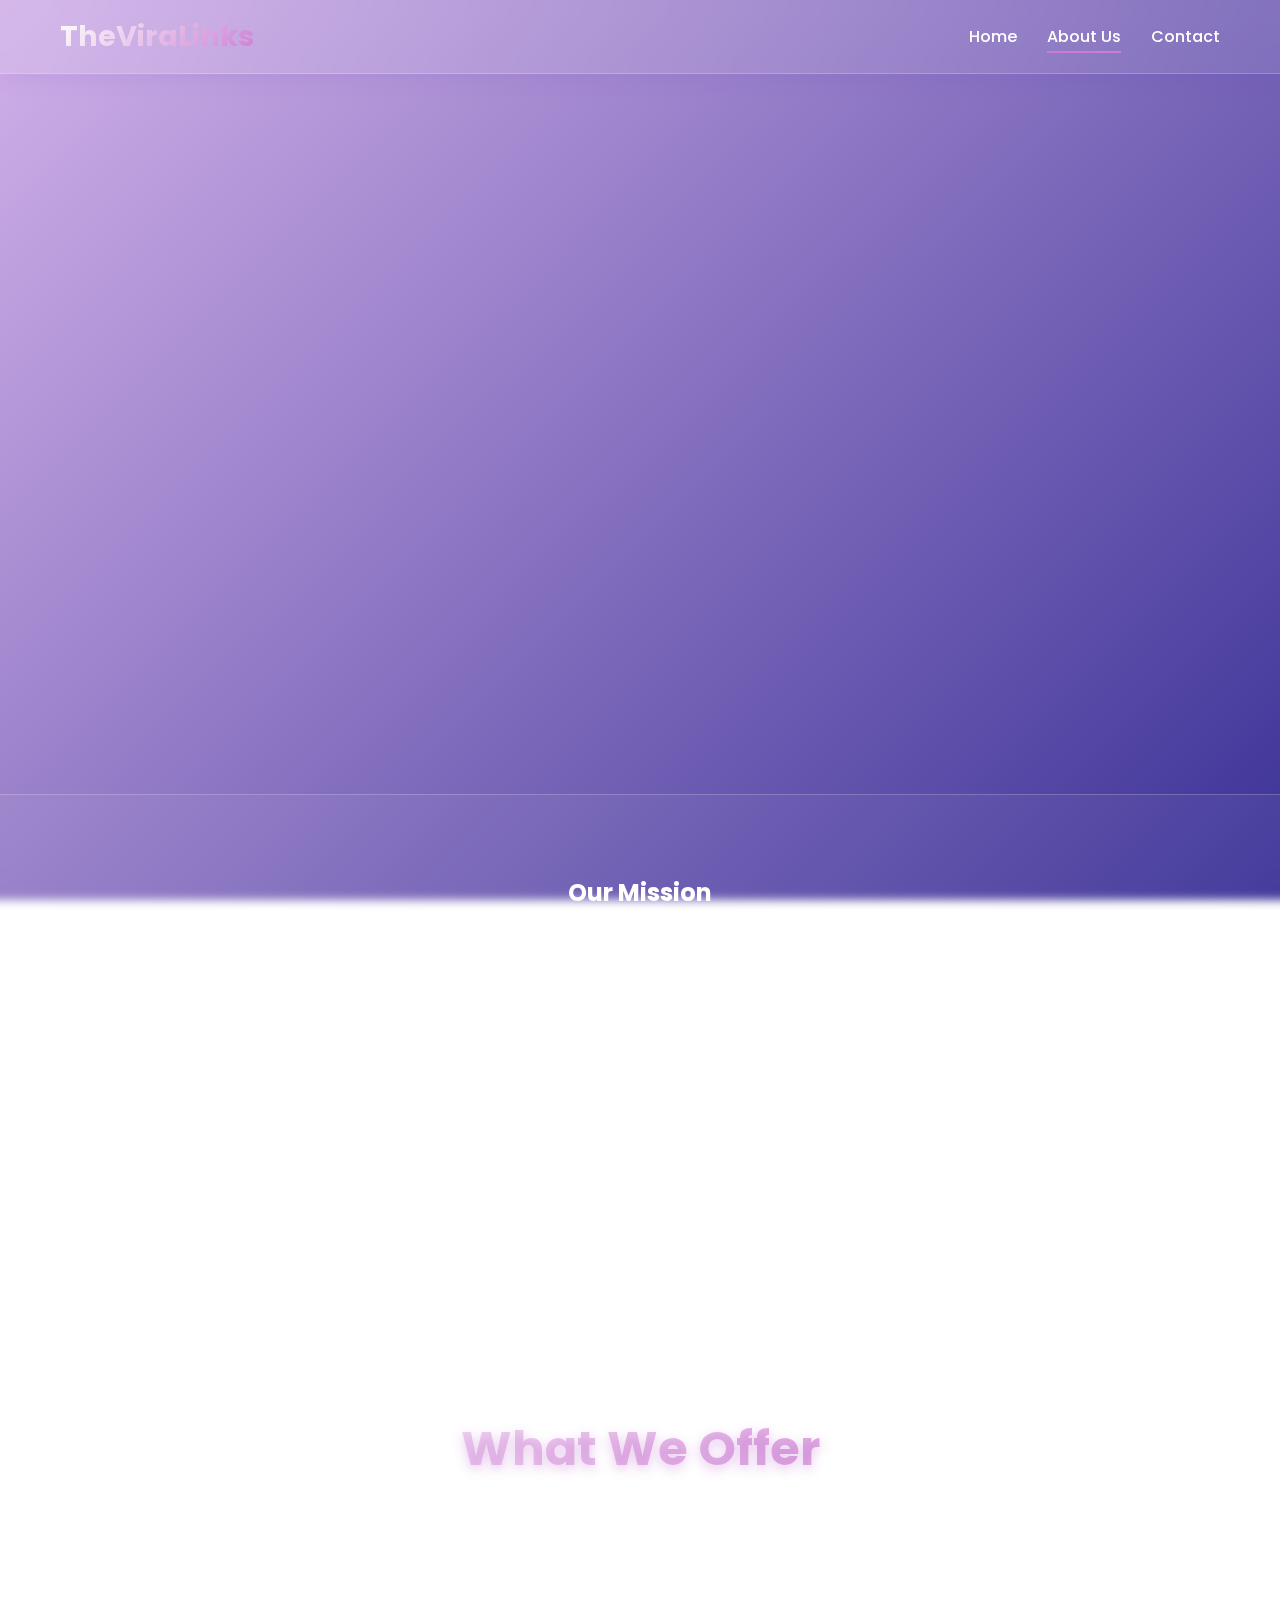
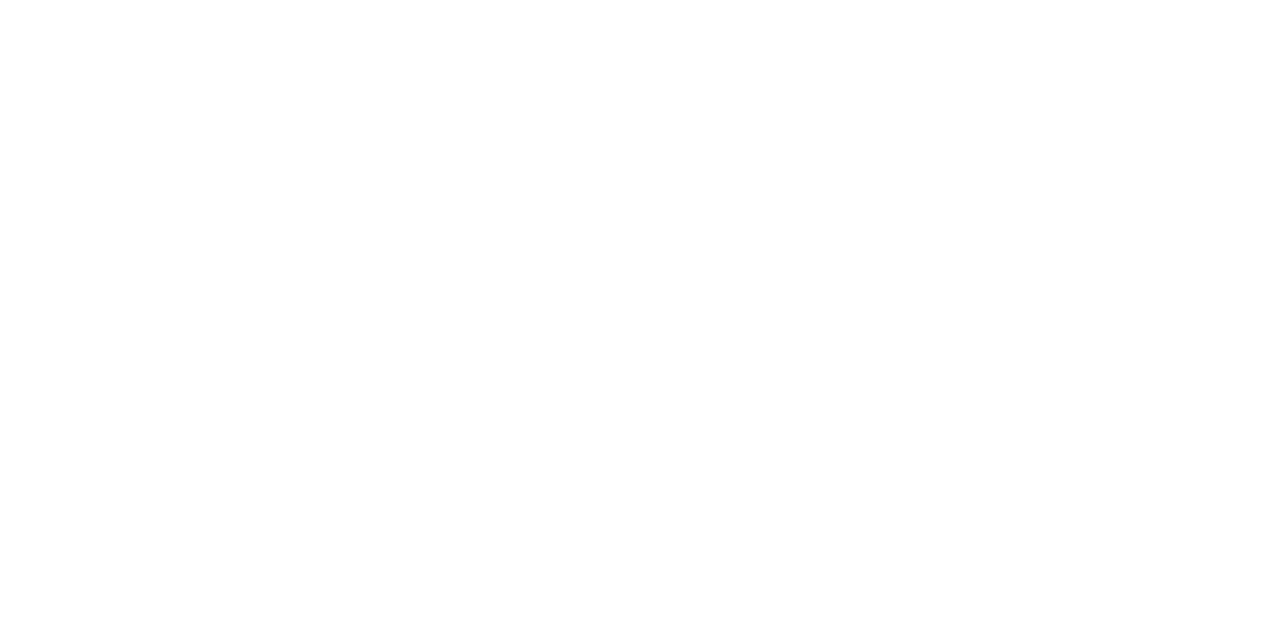
<file: about.html>
<!DOCTYPE html>
<html lang="fr">
<head>
    <meta charset="UTF-8">
    <meta name="viewport" content="width=device-width, initial-scale=1.0">
    <meta name="description" content="About TheViraLinks - Learn about our mission and team">
    <title>TheViraLinks - About Us</title>
    <link rel="preconnect" href="https://fonts.googleapis.com">
    <link rel="preconnect" href="https://fonts.gstatic.com" crossorigin>
    <link href="https://fonts.googleapis.com/css2?family=Poppins:wght@300;400;500;600;700&display=swap" rel="stylesheet">
    <link rel="stylesheet" href="./src/style.css">
</head>
<body>
    <!-- Navbar -->
    <nav class="navbar">
        <div class="container">
            <div class="logo">TheViraLinks</div>
            <ul class="nav-links" id="navLinks">
                <li><a href="index.html">Home</a></li>
                <li><a href="about.html" class="active">About Us</a></li>
                <li><a href="contact.html">Contact</a></li>
            </ul>
            <div class="hamburger" id="hamburger">
                <span></span>
                <span></span>
                <span></span>
            </div>
        </div>
    </nav>

    <!-- About Hero -->
    <section class="about-hero">
        <div class="container">
            <h1>About TheViraLinks</h1>
            <p>Your trusted partner in digital growth</p>
        </div>
    </section>

    <!-- Mission Section -->
    <section class="mission">
        <div class="container">
            <div class="mission-content">
                <h2>Our Mission</h2>
                <p>Our mission is to help brands connect with their consumers the right way by using influencer marketing to create meaningful, engaging, and culturally relevant content.</p>
            </div>
        </div>
    </section>

    <!-- Goals Section -->
    <section class="mission">
        <div class="container">
            <div class="mission-content">
                <h2>Our Goals</h2>
                <p>We're building an ecosystem of influence where brands that upgrade people's lives are highlighted, creators can thrive without compromise, and every piece of content they engage with combines purpose, ethics, and inspiration.</p>
            </div>
        </div>
    </section>

    <!-- What We Offer Section -->
    <section class="services">
        <div class="container">
            <h2 class="section-title">What We Offer</h2>
            <div class="services-grid">
                <div class="card">
                    <div class="card-icon">
                        <svg xmlns="http://www.w3.org/2000/svg" width="48" height="48" viewBox="0 0 24 24" fill="none" stroke="currentColor" stroke-width="2" stroke-linecap="round" stroke-linejoin="round">
                            <path d="M17 21v-2a4 4 0 0 0-4-4H5a4 4 0 0 0-4 4v2"/>
                            <circle cx="9" cy="7" r="4"/>
                            <path d="M23 21v-2a4 4 0 0 0-3-3.87"/>
                            <path d="M16 3.13a4 4 0 0 1 0 7.75"/>
                        </svg>
                    </div>
                    <h3>Reach New Audiences</h3>
                    <p>We help your brand get in touch with more people, connecting you with the right audience in an authentic and meaningful way.</p>
                </div>

                <div class="card">
                    <div class="card-icon">
                        <svg xmlns="http://www.w3.org/2000/svg" width="48" height="48" viewBox="0 0 24 24" fill="none" stroke="currentColor" stroke-width="2" stroke-linecap="round" stroke-linejoin="round">
                            <path d="M22 11.08V12a10 10 0 1 1-5.93-9.14"/>
                            <polyline points="22 4 12 14.01 9 11.01"/>
                        </svg>
                    </div>
                    <h3>Build Trust & Credibility</h3>
                    <p>By partnering with influencers your audience already follows and respects, your brand instantly feels trustworthy, relatable, and genuinely recommended.</p>
                </div>

                <div class="card">
                    <div class="card-icon">
                        <svg xmlns="http://www.w3.org/2000/svg" width="48" height="48" viewBox="0 0 24 24" fill="none" stroke="currentColor" stroke-width="2" stroke-linecap="round" stroke-linejoin="round">
                            <rect x="2" y="7" width="20" height="14" rx="2" ry="2"/>
                            <path d="M16 21V5a2 2 0 0 0-2-2h-4a2 2 0 0 0-2 2v16"/>
                        </svg>
                    </div>
                    <h3>Full Campaign Management</h3>
                    <p>From finding the right creators to handling every detail of the campaign, we take care of the process so you can focus on your brand while seeing real, measurable results.</p>
                </div>
            </div>
        </div>
    </section>

    <!-- Footer -->
    <footer class="footer">
        <div class="container">
            <p>&copy; 2025 TheViraLinks</p>
            <div class="social-icons">
                <a href="https://instagram.com" target="_blank" aria-label="Instagram" class="social-icon">
                    <svg xmlns="http://www.w3.org/2000/svg" width="24" height="24" viewBox="0 0 24 24" fill="none" stroke="currentColor" stroke-width="2" stroke-linecap="round" stroke-linejoin="round">
                        <rect x="2" y="2" width="20" height="20" rx="5" ry="5"/>
                        <path d="M16 11.37A4 4 0 1 1 12.63 8 4 4 0 0 1 16 11.37z"/>
                        <line x1="17.5" y1="6.5" x2="17.51" y2="6.5"/>
                    </svg>
                </a>
                <a href="https://linkedin.com" target="_blank" aria-label="LinkedIn" class="social-icon">
                    <svg xmlns="http://www.w3.org/2000/svg" width="24" height="24" viewBox="0 0 24 24" fill="none" stroke="currentColor" stroke-width="2" stroke-linecap="round" stroke-linejoin="round">
                        <path d="M16 8a6 6 0 0 1 6 6v7h-4v-7a2 2 0 0 0-2-2 2 2 0 0 0-2 2v7h-4v-7a6 6 0 0 1 6-6z"/>
                        <rect x="2" y="9" width="4" height="12"/>
                        <circle cx="4" cy="4" r="2"/>
                    </svg>
                </a>
            </div>
        </div>
    </footer>

    <script src="./src/script.js"></script>
</body>
</html>
</file>
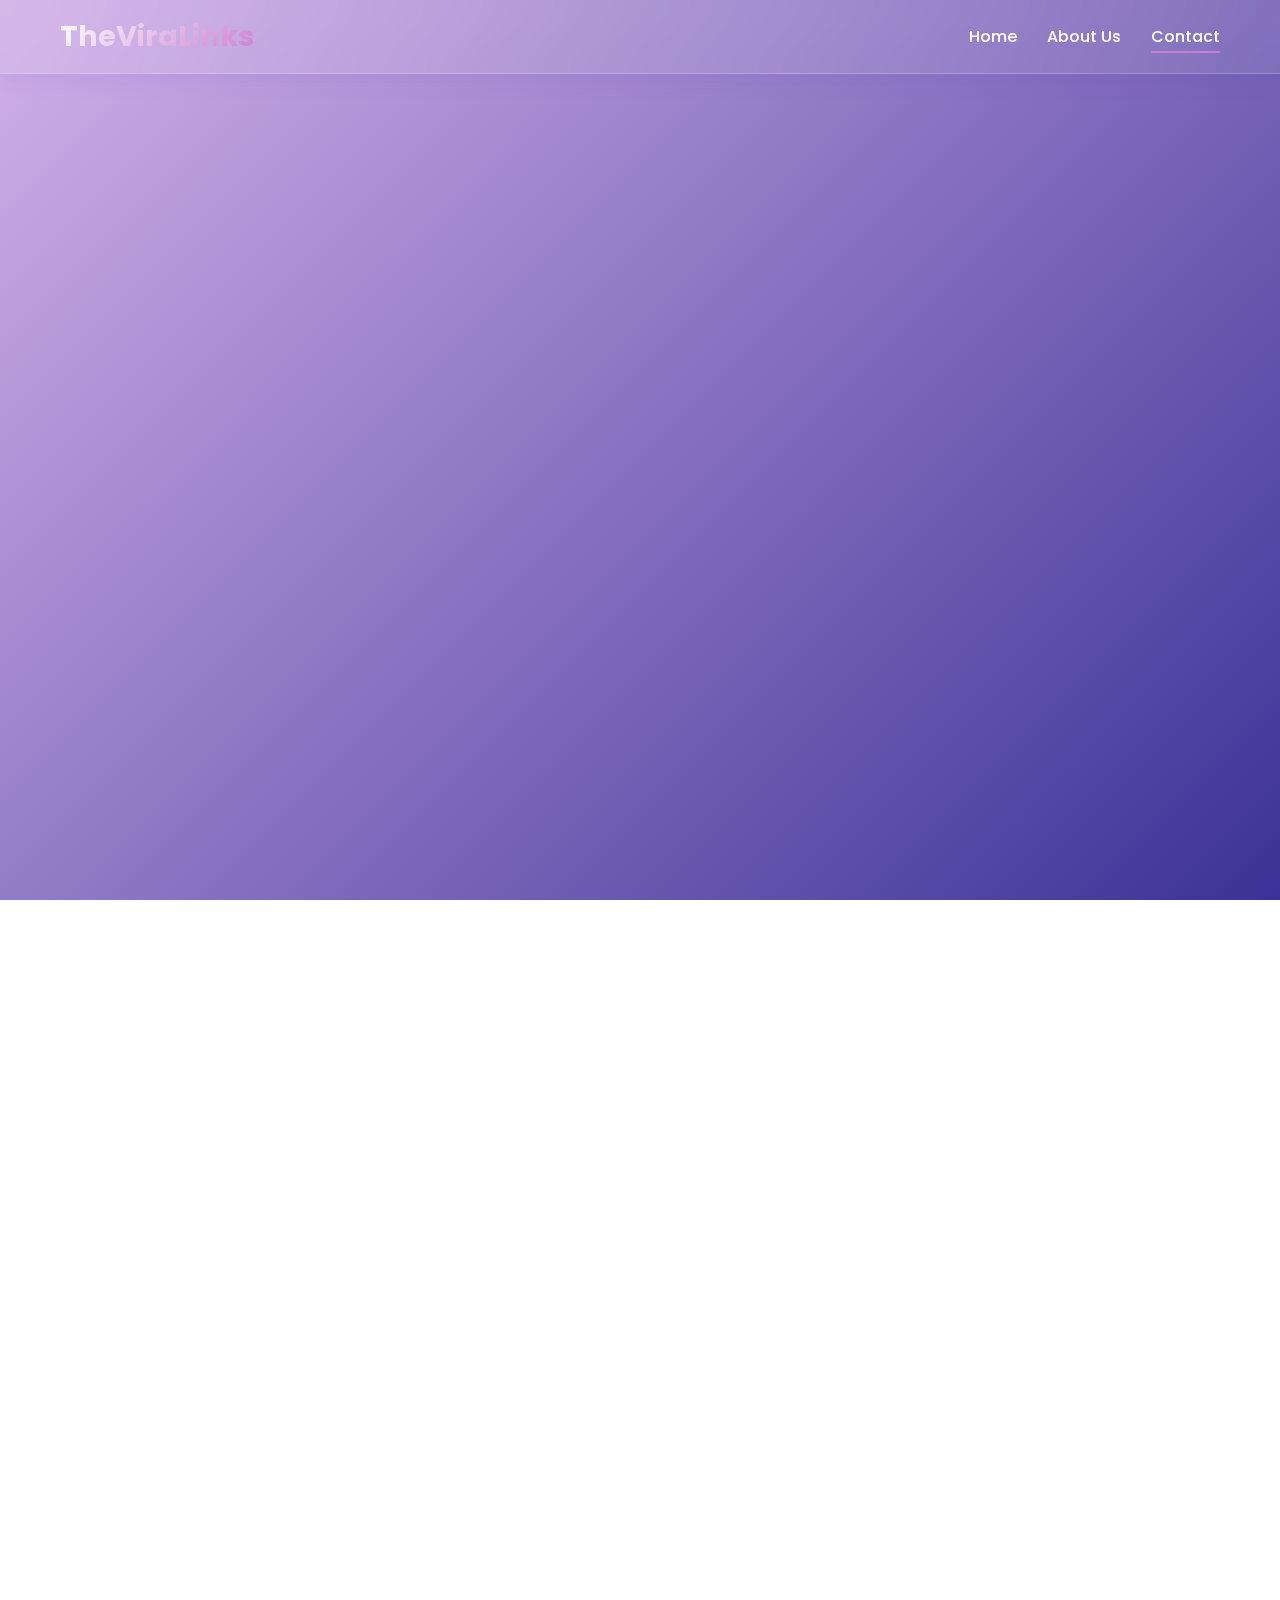
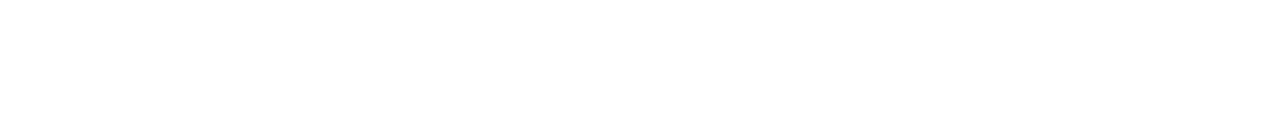
<file: contact.html>
<!DOCTYPE html>
<html lang="fr">
<head>
    <meta charset="UTF-8">
    <meta name="viewport" content="width=device-width, initial-scale=1.0">
    <meta name="description" content="Contact TheViraLinks - Get in touch with us">
    <title>TheViraLinks - Contact</title>
    <link rel="preconnect" href="https://fonts.googleapis.com">
    <link rel="preconnect" href="https://fonts.gstatic.com" crossorigin>
    <link href="https://fonts.googleapis.com/css2?family=Poppins:wght@300;400;500;600;700&display=swap" rel="stylesheet">
    <link rel="stylesheet" href="./src/style.css">
</head>
<body>
    <!-- Navbar -->
    <nav class="navbar">
        <div class="container">
            <div class="logo">TheViraLinks</div>
            <ul class="nav-links" id="navLinks">
                <li><a href="index.html">Home</a></li>
                <li><a href="about.html">About Us</a></li>
                <li><a href="contact.html" class="active">Contact</a></li>
            </ul>
            <div class="hamburger" id="hamburger">
                <span></span>
                <span></span>
                <span></span>
            </div>
        </div>
    </nav>

    <!-- Contact Hero -->
    <section class="contact-hero">
        <div class="container">
            <h1>Get In Touch</h1>
            <p>Let's create something amazing together</p>
        </div>
    </section>

    <!-- Contact Form Section -->
    <section class="contact-section">
        <div class="container">
            <div class="contact-wrapper">
                <form class="contact-form card">
                    <h2>Send us a message</h2>
                    <div class="form-group">
                        <input type="text" id="name" name="name" placeholder="Your Name" required>
                    </div>
                    <div class="form-group">
                        <input type="email" id="email" name="email" placeholder="Your Email" required>
                    </div>
                    <div class="form-group">
                        <textarea id="message" name="message" rows="6" placeholder="Your Message" required></textarea>
                    </div>
                    <button type="submit" class="btn-submit">Send</button>
                </form>

                <div class="contact-info">
                    <div class="card info-card">
                        <h3>Connect With Us</h3>
                        <p>Follow us on social media to stay updated with the latest trends and insights.</p>
                        <div class="social-icons-large">
                            <a href="https://instagram.com" target="_blank" aria-label="Instagram" class="social-icon">
                                <svg xmlns="http://www.w3.org/2000/svg" width="32" height="32" viewBox="0 0 24 24" fill="none" stroke="currentColor" stroke-width="2" stroke-linecap="round" stroke-linejoin="round">
                                    <rect x="2" y="2" width="20" height="20" rx="5" ry="5"/>
                                    <path d="M16 11.37A4 4 0 1 1 12.63 8 4 4 0 0 1 16 11.37z"/>
                                    <line x1="17.5" y1="6.5" x2="17.51" y2="6.5"/>
                                </svg>
                            </a>
                            <a href="https://linkedin.com" target="_blank" aria-label="LinkedIn" class="social-icon">
                                <svg xmlns="http://www.w3.org/2000/svg" width="32" height="32" viewBox="0 0 24 24" fill="none" stroke="currentColor" stroke-width="2" stroke-linecap="round" stroke-linejoin="round">
                                    <path d="M16 8a6 6 0 0 1 6 6v7h-4v-7a2 2 0 0 0-2-2 2 2 0 0 0-2 2v7h-4v-7a6 6 0 0 1 6-6z"/>
                                    <rect x="2" y="9" width="4" height="12"/>
                                    <circle cx="4" cy="4" r="2"/>
                                </svg>
                            </a>
                        </div>
                    </div>
                </div>
            </div>
        </div>
    </section>

    <!-- Footer -->
    <footer class="footer">
        <div class="container">
            <p>&copy; 2025 TheViraLinks</p>
            <div class="social-icons">
                <a href="https://instagram.com" target="_blank" aria-label="Instagram" class="social-icon">
                    <svg xmlns="http://www.w3.org/2000/svg" width="24" height="24" viewBox="0 0 24 24" fill="none" stroke="currentColor" stroke-width="2" stroke-linecap="round" stroke-linejoin="round">
                        <rect x="2" y="2" width="20" height="20" rx="5" ry="5"/>
                        <path d="M16 11.37A4 4 0 1 1 12.63 8 4 4 0 0 1 16 11.37z"/>
                        <line x1="17.5" y1="6.5" x2="17.51" y2="6.5"/>
                    </svg>
                </a>
                <a href="https://linkedin.com" target="_blank" aria-label="LinkedIn" class="social-icon">
                    <svg xmlns="http://www.w3.org/2000/svg" width="24" height="24" viewBox="0 0 24 24" fill="none" stroke="currentColor" stroke-width="2" stroke-linecap="round" stroke-linejoin="round">
                        <path d="M16 8a6 6 0 0 1 6 6v7h-4v-7a2 2 0 0 0-2-2 2 2 0 0 0-2 2v7h-4v-7a6 6 0 0 1 6-6z"/>
                        <rect x="2" y="9" width="4" height="12"/>
                        <circle cx="4" cy="4" r="2"/>
                    </svg>
                </a>
            </div>
        </div>
    </footer>

    <script src="./src/script.js"></script>
</body>
</html>
</file>
<file: src/style.css>
/* ===== Reset & Base Styles ===== */
* {
    margin: 0;
    padding: 0;
    box-sizing: border-box;
}

:root {
    --gradient-start: #d2b0e9;
    --gradient-end: #3b3297;
    --glass-pink: #cd7dd1;
    --glass-purple: #b551c7;
    --glass-deep: #6533bd;
    --white: #ffffff;
    --white-transparent: rgba(255, 255, 255, 0.1);
    --white-semi: rgba(255, 255, 255, 0.15);
    --white-border: rgba(255, 255, 255, 0.2);
}

body {
    font-family: 'Poppins', sans-serif;
    background: linear-gradient(135deg, var(--gradient-start) 0%, var(--gradient-end) 100%);
    background-attachment: fixed;
    color: var(--white);
    overflow-x: hidden;
    min-height: 100vh;
}

.container {
    max-width: 1200px;
    margin: 0 auto;
    padding: 0 20px;
}

/* ===== Glassmorphism Card Style ===== */
.card {
    background: linear-gradient(135deg,
        rgba(255, 255, 255, 0.1) 0%,
        rgba(255, 255, 255, 0.05) 100%);
    backdrop-filter: blur(15px);
    -webkit-backdrop-filter: blur(15px);
    border-radius: 24px;
    border: 1px solid var(--white-border);
    padding: 35px;
    transition: all 0.4s cubic-bezier(0.4, 0, 0.2, 1);
    opacity: 0;
    transform: translateY(30px);
    box-shadow: 0 8px 32px rgba(101, 51, 189, 0.1);
    position: relative;
    overflow: hidden;
}

.card::before {
    content: '';
    position: absolute;
    top: 0;
    left: 0;
    right: 0;
    height: 1px;
    background: linear-gradient(90deg,
        transparent 0%,
        rgba(255, 255, 255, 0.3) 50%,
        transparent 100%);
}

.card.fade-in {
    opacity: 1;
    transform: translateY(0);
}

.card:hover {
    transform: translateY(-12px) scale(1.02);
    box-shadow: 0 25px 70px rgba(181, 81, 199, 0.4);
    border-color: var(--glass-purple);
    background: linear-gradient(135deg,
        rgba(205, 125, 209, 0.15) 0%,
        rgba(181, 81, 199, 0.1) 100%);
}

/* ===== Navbar ===== */
.navbar {
    position: sticky;
    top: 0;
    z-index: 1000;
    background: linear-gradient(135deg,
        rgba(255, 255, 255, 0.12) 0%,
        rgba(255, 255, 255, 0.08) 100%);
    backdrop-filter: blur(20px);
    -webkit-backdrop-filter: blur(20px);
    border-bottom: 1px solid var(--white-border);
    padding: 15px 0;
    box-shadow: 0 4px 24px rgba(101, 51, 189, 0.1);
}

.navbar .container {
    display: flex;
    justify-content: space-between;
    align-items: center;
}

.logo {
    font-size: 1.8rem;
    font-weight: 700;
    background: linear-gradient(135deg, var(--white) 0%, var(--glass-pink) 100%);
    -webkit-background-clip: text;
    -webkit-text-fill-color: transparent;
    background-clip: text;
    cursor: pointer;
}

.nav-links {
    display: flex;
    list-style: none;
    gap: 30px;
}

.nav-links a {
    color: var(--white);
    text-decoration: none;
    font-weight: 500;
    transition: all 0.3s ease;
    position: relative;
}

.nav-links a::after {
    content: '';
    position: absolute;
    width: 0;
    height: 2px;
    bottom: -5px;
    left: 0;
    background: var(--glass-pink);
    transition: width 0.3s ease;
}

.nav-links a:hover::after,
.nav-links a.active::after {
    width: 100%;
}

.hamburger {
    display: none;
    flex-direction: column;
    gap: 5px;
    cursor: pointer;
}

.hamburger span {
    width: 25px;
    height: 3px;
    background: var(--white);
    border-radius: 2px;
    transition: all 0.3s ease;
}

/* ===== Hero Section ===== */
.hero,
.about-hero,
.contact-hero {
    min-height: 80vh;
    display: flex;
    align-items: center;
    justify-content: center;
    text-align: center;
    padding: 100px 20px 80px;
}

.hero h1,
.about-hero h1,
.contact-hero h1 {
    font-size: 4rem;
    font-weight: 700;
    margin-bottom: 20px;
    opacity: 0;
    animation: fadeInUp 1s ease forwards;
    line-height: 1.2;
}

.hero p,
.about-hero p,
.contact-hero p {
    font-size: 1.5rem;
    margin-bottom: 40px;
    opacity: 0;
    animation: fadeInUp 1s ease 0.2s forwards;
    color: rgba(255, 255, 255, 0.9);
}

/* ===== Buttons - Existing CTA and Submit ===== */
.btn-cta,
.btn-submit {
    display: inline-block;
    background: linear-gradient(135deg,
        rgba(205, 125, 209, 0.3) 0%,
        rgba(181, 81, 199, 0.25) 100%);
    backdrop-filter: blur(10px);
    color: var(--white);
    padding: 16px 45px;
    border-radius: 50px;
    text-decoration: none;
    font-weight: 600;
    font-size: 1.1rem;
    border: 2px solid rgba(255, 255, 255, 0.3);
    transition: all 0.4s cubic-bezier(0.4, 0, 0.2, 1);
    cursor: pointer;
    opacity: 0;
    animation: fadeInUp 1s ease 0.4s forwards;
    position: relative;
    overflow: hidden;
}

.btn-cta::before,
.btn-submit::before {
    content: '';
    position: absolute;
    top: 50%;
    left: 50%;
    width: 0;
    height: 0;
    border-radius: 50%;
    background: rgba(255, 255, 255, 0.1);
    transform: translate(-50%, -50%);
    transition: width 0.6s ease, height 0.6s ease;
}

.btn-cta:hover::before,
.btn-submit:hover::before {
    width: 300px;
    height: 300px;
}

.btn-cta:hover,
.btn-submit:hover {
    transform: scale(1.05);
    box-shadow: 0 15px 50px rgba(181, 81, 199, 0.5);
    background: linear-gradient(135deg,
        rgba(181, 81, 199, 0.5) 0%,
        rgba(101, 51, 189, 0.4) 100%);
    border-color: var(--glass-purple);
}

.btn-submit {
    width: 100%;
    border: 2px solid rgba(255, 255, 255, 0.3);
}

/* ===== NEW BUTTON STYLE: .btn-primary (for Mission Section CTA) ===== */
.btn-primary {
    display: inline-block;
    background: linear-gradient(45deg, var(--glass-pink), var(--glass-purple)); /* Un dégradé plus solide */
    color: var(--white);
    padding: 16px 45px;
    border-radius: 50px;
    text-decoration: none;
    font-weight: 600;
    font-size: 1.1rem;
    border: none;
    box-shadow: 0 10px 30px rgba(181, 81, 199, 0.4);
    transition: all 0.3s ease;
    margin-top: 25px; /* Espace après le texte */
}

.btn-primary:hover {
    transform: translateY(-5px); /* Léger soulèvement */
    box-shadow: 0 15px 40px rgba(181, 81, 199, 0.6);
}


/* ===== Sections General Styles (Mission added here) ===== */
.services,
.mission, /* Ajouté ici */
.team,
.contact-section {
    padding: 80px 20px;
}

.section-title {
    text-align: center;
    font-size: 3rem;
    font-weight: 700;
    margin-bottom: 60px;
    opacity: 1;
    background: linear-gradient(135deg, var(--white) 0%, var(--glass-pink) 100%);
    -webkit-background-clip: text;
    -webkit-text-fill-color: transparent;
    background-clip: text;
    text-shadow: 0 4px 12px rgba(181, 81, 199, 0.3);
}

.section-title.fade-in {
    animation: fadeInUp 0.8s ease forwards;
}

.services-grid,
.team-grid {
    display: grid;
    grid-template-columns: repeat(auto-fit, minmax(300px, 1fr));
    gap: 30px;
}

.card-icon {
    width: 80px;
    height: 80px;
    background: linear-gradient(135deg,
        rgba(205, 125, 209, 0.2) 0%,
        rgba(181, 81, 199, 0.15) 100%);
    border-radius: 20px;
    display: flex;
    align-items: center;
    justify-content: center;
    margin-bottom: 20px;
    color: var(--glass-pink);
    transition: all 0.3s ease;
    box-shadow: 0 4px 16px rgba(181, 81, 199, 0.2);
}

.card:hover .card-icon {
    transform: scale(1.1) rotate(5deg);
    box-shadow: 0 8px 24px rgba(181, 81, 199, 0.4);
}

.card h3 {
    font-size: 1.5rem;
    font-weight: 600;
    margin-bottom: 15px;
    color: var(--white);
    text-shadow: 0 2px 8px rgba(0, 0, 0, 0.1);
}

.card p {
    font-size: 1rem;
    line-height: 1.6;
    color: rgba(255, 255, 255, 0.95);
    text-shadow: 0 1px 4px rgba(0, 0, 0, 0.1);
}

/* ===== Mission Section (Nouveaux Styles) ===== */
.mission {
    /* Utilise le padding défini dans le groupe de sections ci-dessus */
    text-align: center;
    /* Crée un bloc visuellement distinct avec un effet Glassmorphism léger */
    background: rgba(255, 255, 255, 0.05); 
    backdrop-filter: blur(5px);
    border-top: 1px solid var(--white-border);
    border-bottom: 1px solid var(--white-border);
}

.mission .container {
    max-width: 900px; /* Limite la largeur du texte pour la lisibilité */
}

.mission-text {
    font-size: 1.8rem;
    font-weight: 500;
    margin-bottom: 20px;
    line-height: 1.5;
    /* Dégradé pour le texte clé */
    background: linear-gradient(135deg, var(--white) 0%, var(--glass-pink) 100%);
    -webkit-background-clip: text;
    -webkit-text-fill-color: transparent;
    background-clip: text;
    text-shadow: 0 2px 10px rgba(181, 81, 199, 0.3);
}

.mission p:not(.mission-text) {
    font-size: 1.2rem;
    font-weight: 400;
    margin-bottom: 0;
    color: rgba(255, 255, 255, 0.85);
}

/* ===== NOUVELLE SECTION IMAGE-CTA (Find the right influencer) ===== */
.image-cta-section {
    padding: 80px 20px 0; /* Ajout du padding pour espacer */
    overflow: hidden; /* Empêche le défilement horizontal si l'image déborde */
    display: flex;
    justify-content: center;
    align-items: center;
}

.image-cta-wrapper {
    position: relative;
    max-width: 1000px;
    margin: 0 auto;
    display: flex;
    flex-direction: column;
    align-items: center;
    justify-content: center;
    text-align: center;
}

.cta-text-overlay {
    z-index: 5; /* Assure que le texte est au-dessus de l'image si elle se chevauche */
    margin-bottom: 50px;
}

.cta-text-overlay h2 {
    font-size: 3rem;
    font-weight: 700;
    margin-bottom: 0;
    /* Utilise votre dégradé de texte habituel */
    background: linear-gradient(135deg, var(--white) 0%, var(--glass-pink) 100%);
    -webkit-background-clip: text;
    -webkit-text-fill-color: transparent;
    background-clip: text;
    text-shadow: 0 4px 12px rgba(181, 81, 199, 0.3);
    opacity: 0; /* Pour l'animation JS */
    animation: fadeInUp 1s ease 0.1s forwards; /* Animation d'apparition */
}

.influencer-visual {
    position: relative;
    width: 100%;
    /* RÉDUCTION DE TAILLE */
    max-width: 500px; /* Réduit la largeur max (était 600px) */
    height: 600px; /* Réduit la hauteur (était 700px) */
    /* FIN RÉDUCTION */
    margin-top: -50px; 
    margin-bottom: -150px;
    opacity: 0; 
    transform: translateY(50px);
    transition: opacity 0.8s ease-out, transform 0.8s ease-out;
}

.influencer-visual.fade-in {
    opacity: 1;
    transform: translateY(0);
}

.influencer-visual img {
    width: 100%;
    height: 100%;
    /* OPTIMISATION DE LA QUALITÉ : Fait en sorte que l'image remplisse l'espace */
    object-fit: cover; 
    
    /* FILTRE MAGIQUE STYLISÉ : Réactivé avec un ajustement pour moins d'agressivité */
    filter: hue-rotate(270deg) saturate(1.3) brightness(1.05); 
    
    /* CORRECTION: Désactivation de la transformation 3D qui causait la disparition de l'image */
    /* transform: perspective(1000px) rotateX(5deg) scale(1.1); */ 
    
    box-shadow: 0 40px 80px rgba(181, 81, 199, 0.5);
    /* BORDS ARRONDIS : Augmenté la valeur */
    border-radius: 30px; 
    transition: all 0.8s ease-out; 
}


/* ===== What Makes Us Different Section ===== */
.different {
    padding: 80px 20px;
}

.different-content {
    display: grid;
    grid-template-columns: repeat(auto-fit, minmax(350px, 1fr));
    gap: 40px;
    max-width: 1000px;
    margin: 0 auto;
}

.different-card {
    text-align: center;
}

.different-card h3 {
    font-size: 1.6rem;
    margin-bottom: 20px;
    color: var(--white);
}

.different-card p {
    font-size: 1.05rem;
    line-height: 1.7;
    margin-bottom: 15px;
}

.different-card p:last-child {
    margin-bottom: 0;
}

/* ===== Contact Section ===== */
.contact-wrapper {
    display: grid;
    grid-template-columns: 1fr 1fr;
    gap: 40px;
    align-items: start;
}

.contact-form {
    padding: 40px;
}

.contact-form h2 {
    font-size: 2rem;
    margin-bottom: 30px;
}

.form-group {
    margin-bottom: 20px;
}

.form-group input,
.form-group textarea {
    width: 100%;
    padding: 15px 20px;
    background: var(--white-semi);
    border: 1px solid var(--white-border);
    border-radius: 12px;
    color: var(--white);
    font-family: 'Poppins', sans-serif;
    font-size: 1rem;
    transition: all 0.3s ease;
}

.form-group input::placeholder,
.form-group textarea::placeholder {
    color: rgba(255, 255, 255, 0.6);
}

.form-group input:focus,
.form-group textarea:focus {
    outline: none;
    border-color: var(--glass-purple);
    background: rgba(255, 255, 255, 0.2);
}

.info-card {
    padding: 40px;
    height: 100%;
    display: flex;
    flex-direction: column;
    justify-content: center;
    align-items: center;
    text-align: center;
}

.info-card h3 {
    font-size: 1.8rem;
    margin-bottom: 20px;
}

.info-card p {
    margin-bottom: 30px;
}

.social-icons-large {
    display: flex;
    gap: 20px;
}

/* ===== Footer ===== */
.footer {
    padding: 40px 20px;
    background: var(--white-transparent);
    backdrop-filter: blur(10px);
    border-top: 1px solid var(--white-border);
    margin-top: 60px;
}

.footer .container {
    display: flex;
    justify-content: space-between;
    align-items: center;
}

.social-icons {
    display: flex;
    gap: 15px;
}

.social-icon {
    width: 45px;
    height: 45px;
    background: var(--white-semi);
    border-radius: 50%;
    /* CORRECTION: Les règles de centrage sont déjà présentes et correctes */
    display: flex;
    align-items: center; 
    justify-content: center;
    /* FIN CORRECTION */
    color: var(--white);
    transition: all 0.3s ease;
    border: 1px solid var(--white-border);
}

.social-icon:hover {
    transform: scale(1.15);
    background: var(--glass-purple);
    box-shadow: 0 5px 20px rgba(181, 81, 199, 0.4);
}

/* ===== Animations ===== */
@keyframes fadeInUp {
    from {
        opacity: 0;
        transform: translateY(30px);
    }
    to {
        opacity: 1;
        transform: translateY(0);
    }
}

/* ===== Responsive Design (Mise à jour pour la nouvelle section) ===== */
@media (max-width: 768px) {
    .nav-links {
        position: fixed;
        top: 70px;
        right: -100%;
        flex-direction: column;
        background: rgba(59, 50, 151, 0.95);
        backdrop-filter: blur(15px);
        width: 250px;
        padding: 30px;
        border-radius: 20px 0 0 20px;
        border: 1px solid var(--white-border);
        transition: right 0.3s ease;
        gap: 20px;
    }

    .nav-links.active {
        right: 0;
    }

    .hamburger {
        display: flex;
    }

    .hamburger.active span:nth-child(1) {
        transform: rotate(45deg) translate(7px, 7px);
    }

    .hamburger.active span:nth-child(2) {
        opacity: 0;
    }

    .hamburger.active span:nth-child(3) {
        transform: rotate(-45deg) translate(7px, -7px);
    }

    .hero h1,
    .about-hero h1,
    .contact-hero h1 {
        font-size: 2.5rem;
    }

    .hero p,
    .about-hero p,
    .contact-hero p {
        font-size: 1.2rem;
    }

    .mission-text { /* Ajustement pour mobile */
        font-size: 1.4rem;
    }

    .mission p:not(.mission-text) {
        font-size: 1rem;
    }

    .section-title {
        font-size: 2rem;
    }

    .services-grid,
    .different-content {
        grid-template-columns: 1fr;
    }

    .contact-wrapper {
        grid-template-columns: 1fr;
    }

    /* Styles responsive pour la nouvelle section (Ajustés) */
    .cta-text-overlay h2 {
        font-size: 2.5rem;
    }

    .influencer-visual {
        max-width: 400px; /* Réduit encore pour mobile */
        height: 500px; /* Réduit encore pour mobile */
        margin-bottom: -100px;
    }

    .footer .container {
        flex-direction: column;
        gap: 20px;
        text-align: center;
    }
}

@media (max-width: 480px) {
    .logo {
        font-size: 1.4rem;
    }

    .hero h1,
    .about-hero h1,
    .contact-hero h1 {
        font-size: 2rem;
    }

    .hero p,
    .about-hero p,
    .contact-hero p {
        font-size: 1rem;
    }

    .btn-cta,
    .btn-submit,
    .btn-primary { /* Ajout du nouveau bouton ici */
        padding: 12px 30px;
        font-size: 1rem;
    }
    
    /* Styles responsive pour la nouvelle section (Ajustés) */
    .cta-text-overlay h2 {
        font-size: 1.8rem;
    }

    .influencer-visual {
        max-width: 300px;
        height: 400px;
    }
}
</file>
